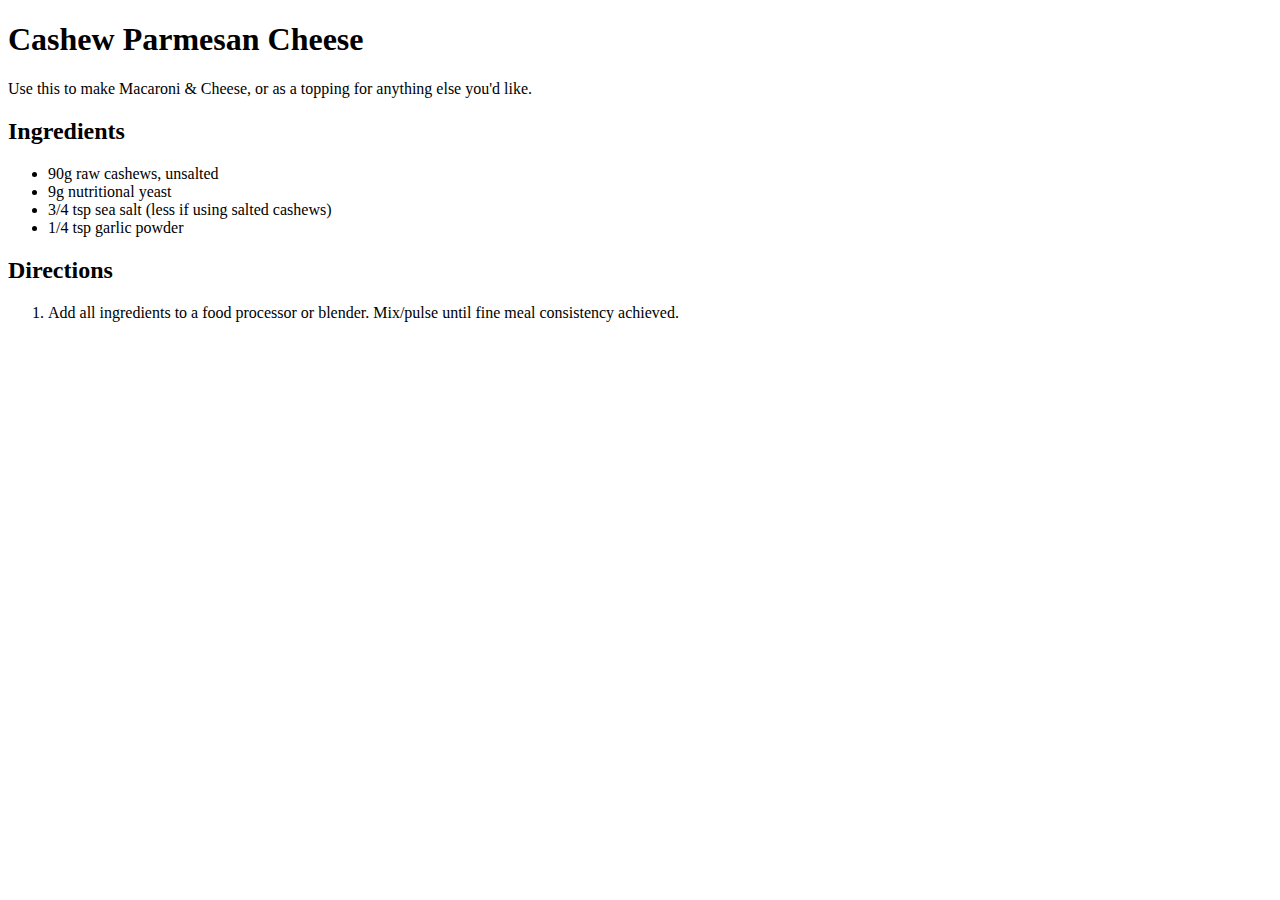
<file: recipes/cashewparm.html>
<!DOCTYPE html>
<html lang="en">
<head>
    <meta charset="UTF-8">
    <meta name="viewport" content="width=device-width, initial-scale=1.0">
    <title>Cashew Parm</title>
</head>
<body>
    <h1>Cashew Parmesan Cheese</h1>
    <p>Use this to make Macaroni & Cheese, or as a topping for anything else you'd like.</p>
    <h2>Ingredients</h2>
        <ul>
        <li>90g raw cashews, unsalted</li>
        <li>9g nutritional yeast</li>
        <li>3/4 tsp sea salt (less if using salted cashews)</li>
        <li>1/4 tsp garlic powder</li>
        </ul>
    <h2>Directions</h2>
    <ol>
        <li>Add all ingredients to a food processor or blender. Mix/pulse until fine meal consistency achieved.</li>
    </ol>
</body>
</html>
</file>
